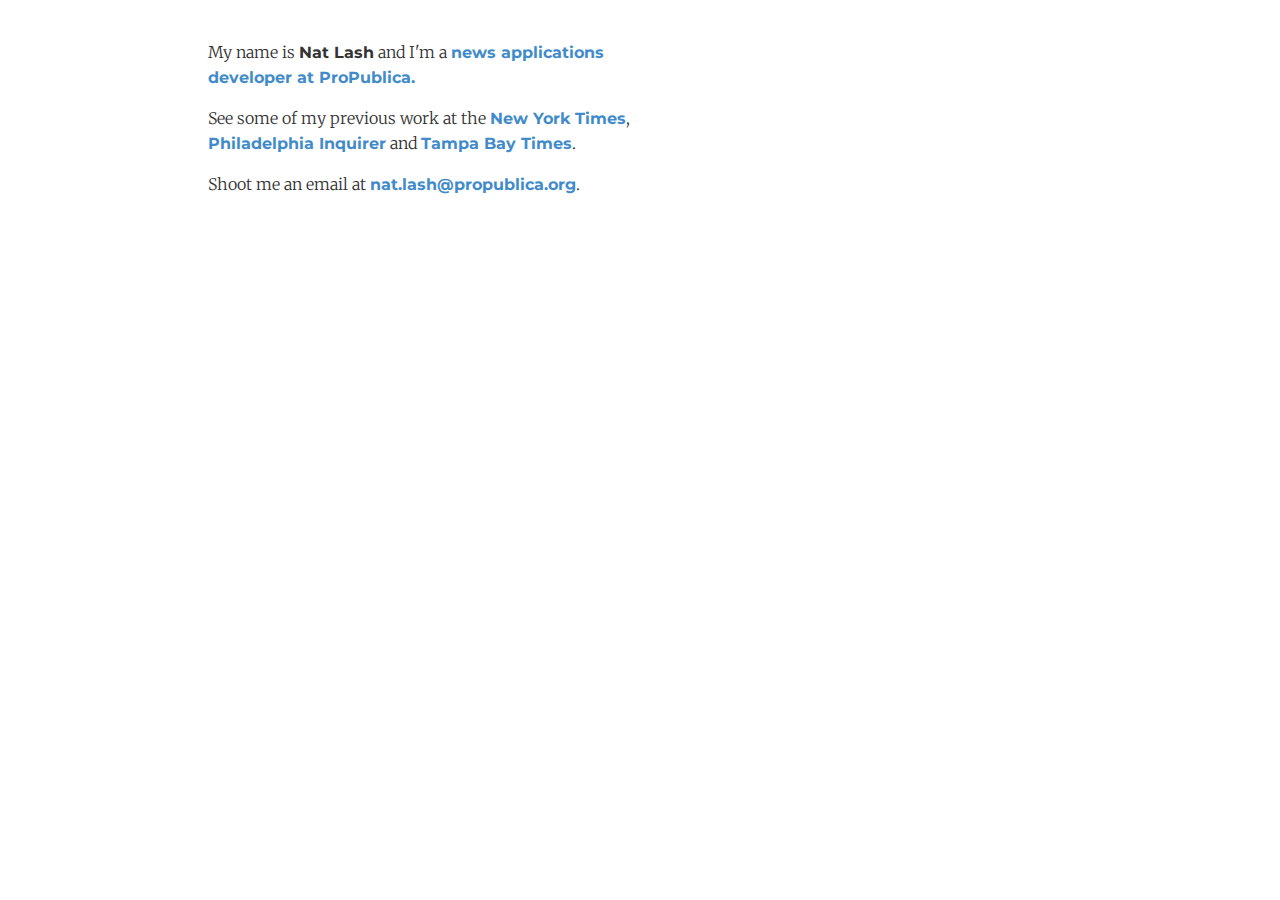
<file: index.html>
<!DOCTYPE HTML>
<html>

<head>
    <title>Nathaniel Lash</title>


    <link rel='stylesheet' href='styles.css'>
    <meta name="viewport" content="width=device-width, initial-scale=1">
</head>


<body>
    <div class='container'>

        <div class='about'>
                
                <div class='content'>
                    <p>My name is <strong>Nat Lash</strong> and I'm a <a href='https://www.propublica.org/people/nat-lash'>news applications developer at ProPublica.</a></p>
                    <p>See some of my previous work at the <a href='https://www.nytimes.com/by/nathaniel-lash'>New York Times</a>, <a href='https://www.inquirer.com/author/lash_nathaniel/'>Philadelphia Inquirer</a> and <a href='https://www.tampabay.com/author/nlash/'>Tampa Bay Times</a>.</p>
                    <p>Shoot me an email at <a href="mailto:nat.lash@propublica.org">nat.lash@propublica.org</a>.</p>
                </div>
        </div>


    </body>
</html>
</file>
<file: styles.css>
@import url(http://fonts.googleapis.com/css?family=Montserrat:400,700|Merriweather:400,300,400italic,700|Open+Sans:300);

* {
	box-sizing: border-box;
}
body {
	font-family: 'Merriweather';
	color: #333;
	font-size: 16px;
    line-height: 1.5;
    font-weight: 300;
}
h1, h2, h3, h4 {
	font-family: 'Montserrat';
	color:#333;
	
	font-weight: 700;
}

span.name {
	font-family: 'Montserrat';
    color: #333;
    font-weight: 700;
    font-size: 2em;
}
p {
	font-family: 'Merriweather';
}

a {
	font-family: 'Montserrat';
	font-weight: 700;
    color: #428bca;
    text-decoration: none;
}
.check{
	color:#444 !important;
	background-color: #ddd;
	/* border:1px solid #ddd; */
	padding: 7.5px;

	/* text-decoration: underline; */
}
 a:hover {
 	text-decoration: underline;
 }
.about {
	/*display: inline-block;*/
}
.about .hed {
	width: 40%;
	padding-right: 15px;
	/*float: left;*/
	vertical-align: top;
	display: inline-block;
}
.about .content {
	width: 50%;
	padding-left: 10px;
	display: inline-block;
	vertical-align: middle;
}

.hed .me {
	width: 150px;
	/*height: 150px;*/
	/*-webkit-border-radius: 100%;
	-moz-border-radius: 100%;*/
	border-radius: 50%;
	box-shadow: -3px 3px 3px -2px #ccc; 
	display:block;
	margin:auto;
	margin-bottom: 10px;
}
.subtitle {
	letter-spacing: 1px;
	font-family:'Open Sans', sans-serif;
	color:#555;
	/*text-align: center;*/
}

div.award{
	margin-top: 20px;
}
.award .subtitle {
	margin-top: 0px;
}
.award .title {
	margin: 0px;
}


.header {
	text-align: center;
	font-size: 1.5em;
	font-weight: 400;
}
/* This is just kinda ugly and doesn't really work.
@media (min-width: 600px){
	.section{
		border-left:thin solid;
	}
}

*/

.education {
	text-align:center;
}

hr {
	    margin-top: 20px;
    margin-bottom: 20px;
    border: 0;
    border-top: 1px solid #eee;

}
/*.top {
	margin-top: 50px;
	margin-bottom: -10px;
}
*/
.right{
	text-align: right;
}

.left{
	text-align: left;
}
.resumeresume {
	text-align: center;
	font-size:1.3em;

}

.about {
	padding-top:1em;
}
@media (min-width: 768px){
	.about{
		
		margin-left:15%;
		margin-right:15%;
	}
}
@media (max-width: 560px) {
	.about {
	}
	.top .subtitle {
		display:none;
	}
	.desktop {
		display: none;
	}
	.top {
		text-align: center;
	}
	.about .hed {
		/*float:none;*/
		width: 100%;
		margin: 0 auto;
	}
	.about .content {
		width: 100%;
	}
}

/*.job {
	text-align: center;
	box-shadow: 0px 0px 1px 1px #ccc; 
	margin: 1em 0em;
	padding: 1em .5em; 
	
}
*/
/*.project {
	box-shadow: 0px 0px 5px 1px #ccc; 
	margin: 2em 0em;
	
	padding: .5em 1.3em; 
	
}
*/


.job .place {
	font-family: 'Montserrat';
	font-size: 1.6em;
	font-weight: 700;
	color:#666;
	margin-bottom: 10px;
}
.job .title {
	margin-top: 10px; 
	font-family: 'Montserrat';
	font-size: 1em;
	font-weight: 700;
}


.description{
	text-align: left;
}

.skill {
	text-align: center;
	/*
	box-shadow: 0px 0px 5px 1px #ccc; 
	margin: 2em;
	padding: 2em; 
	*/
}

.school {
	text-align: center;
}


.heading h2{
	font-size:3em;
}

.buttons{

	text-align: center;
	font-size: 1.3em;
	/*display: inline-block;*/
}

.buttons a {
	margin: 20px;
}
strong{

	font-family: "Montserrat";
	font-weight: 700;

}
.divider{
	border-color: #CCC;
	border-width: 1px;
}

.di{

	padding:1em 1em;
	box-shadow: 0px 0px 1px 0px #555;

}
.headerthing{
	
	width:50%;
}
/*
.section-head {
	border-top:thin solid;
	border-bottom: thin solid;
	border-color: #CCC;

}
*/

.project .sample {
	width:100%;
	height:auto;

}

.more{
	text-align: center;
	font-family: 'Montserrat';
	font-weight: 700;
}

.more:hover {
	cursor: pointer;
}
.more_info{
	display: none;
}

.post-list {
  margin-left: 0;
  list-style: none;
  text-align: center; }
  .post-list > li {

    margin-bottom: 30px;
    display: inline-block;
    width: 200px;
    vertical-align: top;
    margin: 20px;
    text-align: center; }
    .post-list > li .image {
      height: 180px;
      width: 180px;
      background-size: cover;
      border: solid 1px #ddd;
      background-position: center;
      display: inline-block; }
      .post-list > li .image.shadow {
        box-shadow: inset 0 0 40px rgba(0, 0, 0, 0.07); }
      .post-list > li .image.border {
        border: 1px solid #f0f0f0; }
    .post-list > li .title {
      font-size: 13px;
      line-height: 1.3em;
      text-align: center;
      color: #000; }
      .post-list > li .title span {
        font-size: 11px;
        color: #868482;
        font-weight: 300; }
        .post-list > li .title span {
          color: #868482;
          font-weight: 300;

          white-space: nowrap; }
        .post-list > li .title span.post-meta {
          white-space: nowrap; }
@media screen and (max-width: 400px) {
  .post-list > li {
    width: 100%;
    margin: 20px 0 40px; }
    .post-list > li .image {
      height: 280px;
      width: 280px;
      background-size: cover;
      background-position: center;
      display: inline-block; }
    .post-list > li .title {
      font-size: 16px; }
      .post-list > li .title .post-meta {
        font-size: 14px; }

  .social-media-list li {
    display: block; } }

.post-title {
  font-size: 42px;
  letter-spacing: -1px;
  margin: 30px;
  margin-bottom: 60px;
  line-height: 1;
  font-weight: 100;
  text-align: center; }
  .post-title span {
    color: #b8b7b6; }
  .post-title {
    font-weight: 100 !important;
    color: #b8b7b6; }
  @media screen and (max-width: 800px) {
    .post-title {
      font-size: 36px; } }

.post-content {
  margin-bottom: 30px; }
  .post-content h2 {
    font-size: 32px; }
    .post-content h2 a {
      font-weight: 300; }
      .post-content h2 a:hover {
        text-decoration: none; }
    @media screen and (max-width: 800px) {
      .post-content h2 {
        font-size: 28px; } }
  .post-content h3 {
    font-size: 26px; }
    @media screen and (max-width: 800px) {
      .post-content h3 {
        font-size: 22px; } }
  .post-content h4 {
    font-size: 20px; }
    @media screen and (max-width: 800px) {
      .post-content h4 {
        font-size: 18px; } }
</file>
